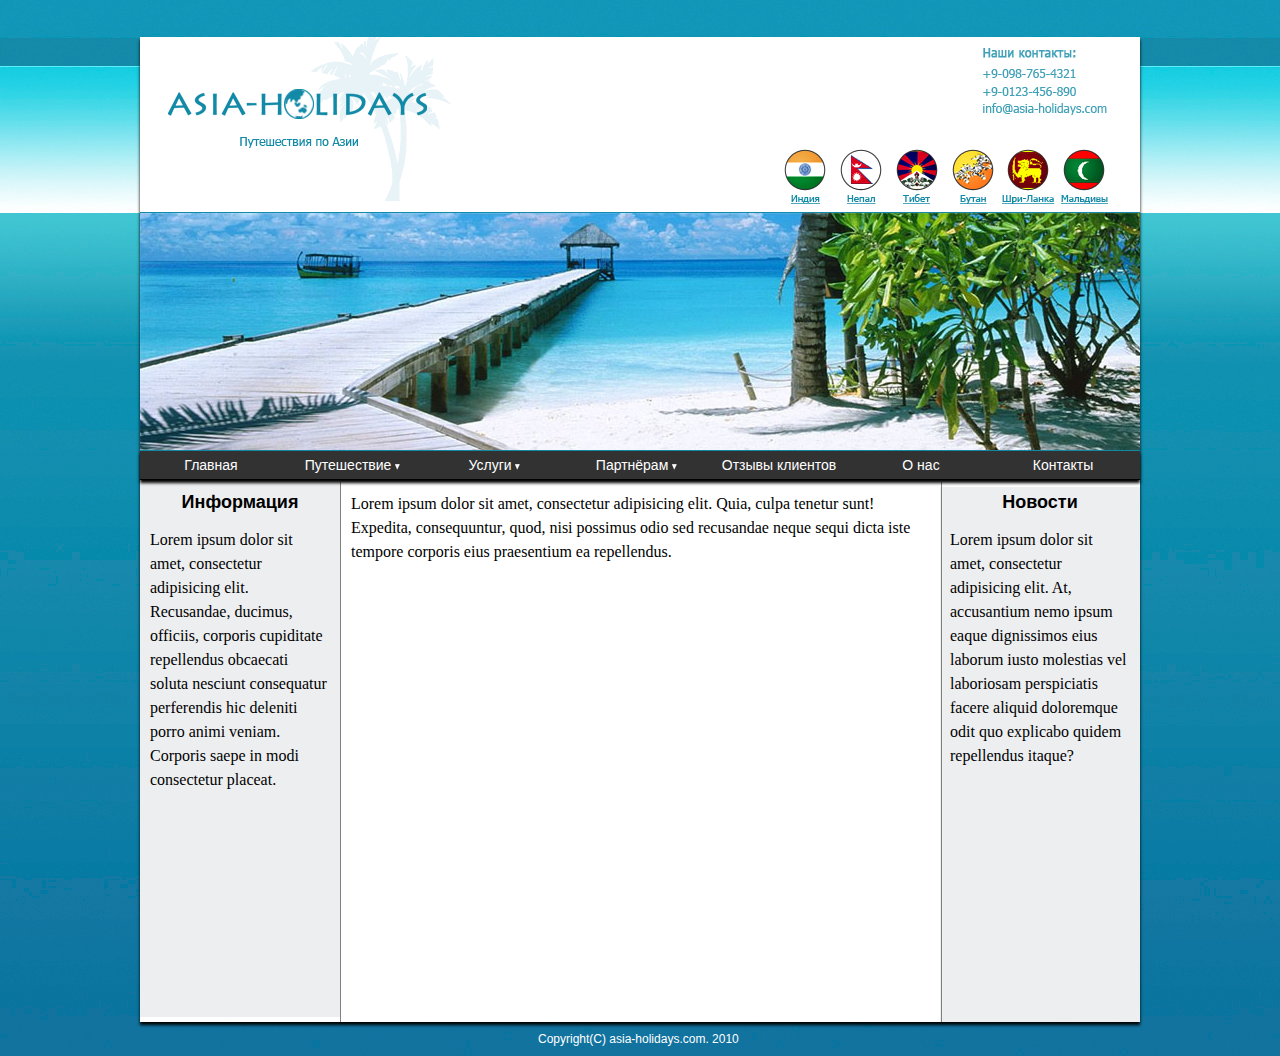
<file: index.html>
<!doctype html>
<html>
<head>
<meta charset="utf-8">
<title>Документ без названия</title>

<link href="css/style.css" rel="stylesheet" type="text/css">
</head>

<body>
  <div class="main">
      <div class="logo"><a href="index.html"><img src="images/logo.png" alt="logo"></a></div>
      <img class="contacts" src="images/contacts.png" alt="contacts">
      <img class="foto" src="images/foto.jpg" alt="foto">
        <ul class="countries">
          <li><a href="#"><img src="images/maldives.png" alt="maldives"></a></li>
          <li class="shri"><a href="#"><img src="images/sri-lanka.png" alt="sri-lanka"></a></li>
          <li><a href="#"><img src="images/bhutan.png" alt="bhutan"></a></li>
          <li><a href="#"><img src="images/tibet.png" alt="tibet"></a></li>
          <li><a href="#"><img src="images/nepal.png" alt="nepal"></a></li>
          <li><a href="#"><img src="images/india.png" alt="india"></a></li>
        </ul>
        <div class="mainmenu">
          <ul>
            <li><a href="#">Главная</a></li>
            <li>
              <a href="#">Путешествие <img src="images/triangl.png" alt=""></a>
              <ul class="firstdropdown">
                <li><a href="#">Путешествие 1</a></li>
                <li><a href="#">Путешествие 2</a></li>
                <li><a href="#">Путешествие 3</a></li>
                <li><a href="#">Путешествие 4</a></li>
                <li><a href="#">Путешествие 5</a></li>
              </ul>
            </li>
            <li><a href="#">Услуги <img src="images/triangl.png" alt=""></a>
              <ul class="seconddropdown">
                <li><a href="#">Услуга 1</a></li>
                <li><a href="#">Услуга 2</a></li>
                <li><a href="#">Услуга 3</a></li>
                <li><a href="#">Услуга 4</a></li>
                <li><a href="#">Услуга 5</a></li>
              </ul>
            </li>
            <li><a href="#">Партнёрам <img src="images/triangl.png" alt=""></a>
              <ul class="thirddropdown">
                <li><a href="#">Партнёрам 1</a></li>
                <li><a href="#">Партнёрам 2</a></li>
                <li><a href="#">Партнёрам 3</a></li>
                <li><a href="#">Партнёрам 4</a></li>
                <li><a href="#">Партнёрам 5</a></li>
              </ul>
            </li>
            <li><a href="#">Отзывы клиентов</a></li>
            <li><a href="#">О нас</a></li>
            <li><a href="#">Контакты</a></li>
          </ul>
        </div>
        <div class="content">
          <div class="leftcontent">
            <h2>Информация</h2>
            <p>Lorem ipsum dolor sit amet, consectetur adipisicing elit. Recusandae, ducimus, officiis, corporis cupiditate repellendus obcaecati soluta nesciunt consequatur perferendis hic deleniti porro animi veniam. Corporis saepe in modi consectetur placeat.</p>
          </div>
          <div class="centercontent">
            <p>Lorem ipsum dolor sit amet, consectetur adipisicing elit. Quia, culpa tenetur sunt! Expedita, consequuntur, quod, nisi possimus odio sed recusandae neque sequi dicta iste tempore corporis eius praesentium ea repellendus.</p>
          </div>
          <div class="rightcontent">
            <h2>Новости</h2>
            <p>Lorem ipsum dolor sit amet, consectetur adipisicing elit. At, accusantium nemo ipsum eaque dignissimos eius laborum iusto molestias vel laboriosam perspiciatis facere aliquid doloremque odit quo explicabo quidem repellendus itaque?</p>
          </div>
        </div>
        <div class="footer">Copyright(C) asia-holidays.com. 2010
        </div>
  </div>


</body>

</html>
</file>
<file: css/style.css>
@charset "utf-8";
* {
	padding: 0;
	margin: 0;
	}
body {
    background-image: url(../images/background.jpg);
    background-repeat: repeat-x;
    line-height: 1;
}
.main {
  height: 985px;
  width: 1000px;
  background-color: #ffffff;
  margin: 37px auto 34px;
  box-shadow: 0px 3px 3px 0px black;
}
.logo {
  margin-left: 28px;
  position: absolute;
}
.contacts {
  margin-top: 11px;
  margin-left: 843px;
  position: absolute;
}
.countries {
  margin-right: 25px;
}
.countries li {
	list-style-type:none;
  float: right;
  margin-top: 112px;
}
.countries li a {
    margin: 7px;
}
.shri {
  margin-left: -6px;
  margin-right: -8px;
}
.foto {
  margin-top: 175px;
  border-top: 1px solid #138aa7;
  border-bottom: 1px solid #138aa7;
  position: absolute;
}
.mainmenu {
  margin-top: 414px;
  height: 28px;
  width: 1000px;
  border-bottom: 1px solid black;
  box-shadow: 0px 3px 3px 0px black;
  background-color: #323232;
  position: absolute;
  z-index: 5;
}
.mainmenu ul {
  list-style-type: none;
  height: 28px;
}
.mainmenu ul li {
  width: 142px;
  height: 28px;
  float:left;
}
.mainmenu ul li a {
  display: block;
  text-decoration: none;
  text-align: center;
  padding: 6px 2px;
  font: 14px Tahoma, sans-serif;
  opacity: 1;
  color: white;
}
.firstdropdown li:last-child,
.seconddropdown li:last-child,
.thirddropdown li:last-child 
{
  box-shadow: 0px 3px 3px 0px black;
}
.firstdropdown li:first-child,
.seconddropdown li:first-child,
.thirddropdown li:first-child 
{
  border-top: 1px solid black;
}
.mainmenu .firstdropdown li,
.mainmenu .seconddropdown li,
.mainmenu .thirddropdown li 
{
  background-color: #323232;
}
.mainmenu .firstdropdown,
.mainmenu .seconddropdown,
.mainmenu .thirddropdown
 {
  display: none;
}
.mainmenu li:hover .firstdropdown,
.mainmenu li:hover .seconddropdown,
.mainmenu li:hover .thirddropdown
 {
  display: block;
}
.content {
  margin-top: 275px;
  width: 1000px;
  float: left;
  z-index: 1;
}
.centercontent {
  width: 600px;
  height: 540px;
  margin-left: 200px;
  border-right: 1px solid grey;
  border-left: 1px solid grey;
}

.leftcontent {
  width: 200px;
  height: 535px;
  background-color: #edeef0;
}

.rightcontent {
  width: 200px;
  height: 535px;
  margin-left: 800px;
  background-color: #edeef0;
}

.centercontent,
.leftcontent,
.rightcontent div {
  position: absolute;
}

.rightcontent h2,
.leftcontent h2 {
  font: bold 18px Tahoma, sans-serif;
  text-align: center;
}

p {
  line-height: 1.5;
}
p, h2 
{
  margin: 5px;
  padding: 5px;
}

.footer {
  font: 12px Tahoma, sans-serif;
  color: white;
  margin-top: 995px;
  margin-left: 398px;
  position: absolute;
}
</file>
